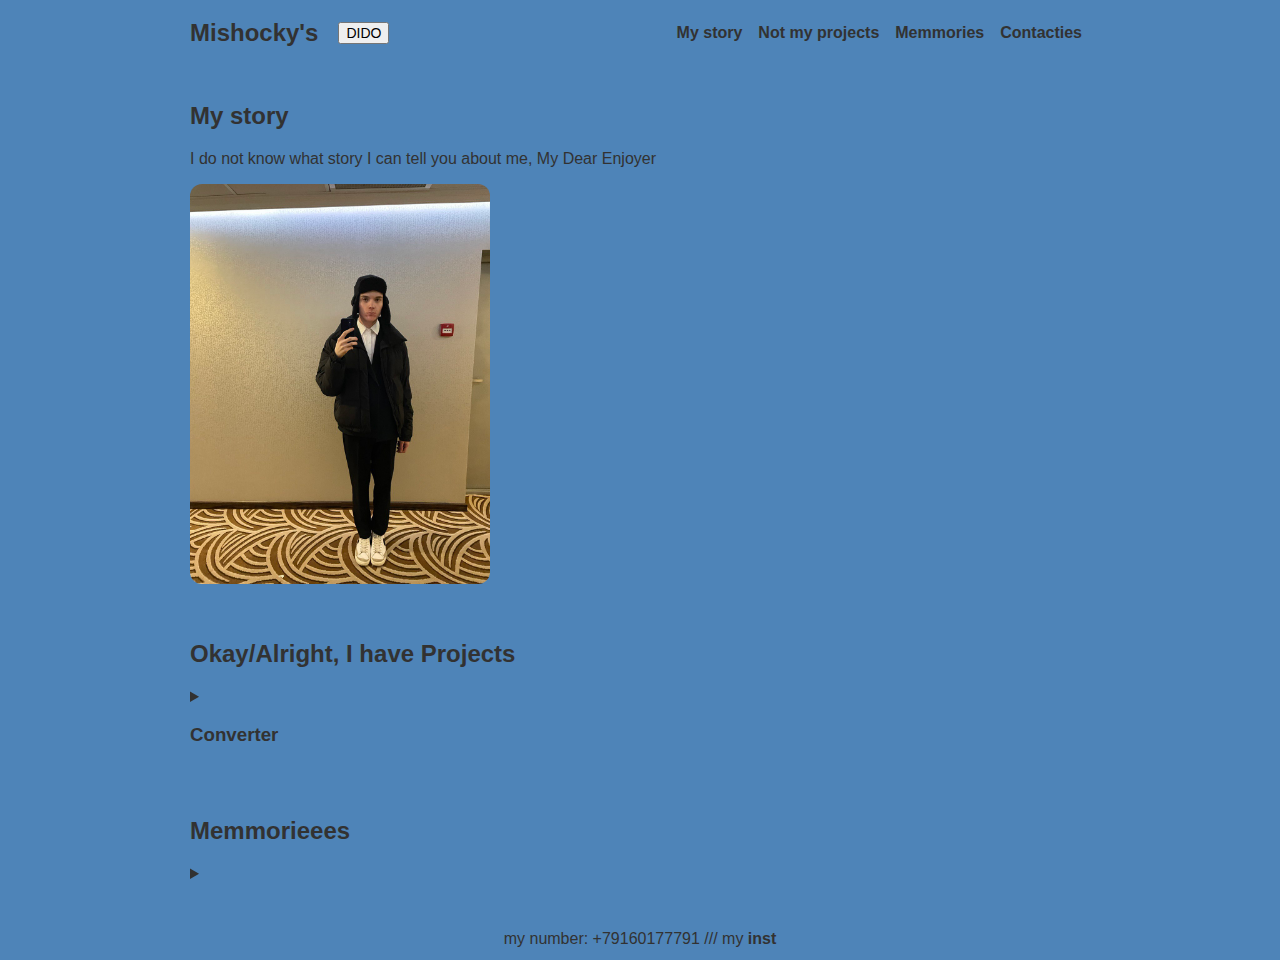
<file: index.html>
<!DOCTYPE html>
<html lang="en">
<head>
    <meta charset="UTF-8">
    <meta http-equiv="X-UA-Compatible" content="IE=edge">
    <meta name="viewport" content="width=device-width, initial-scale=1.0">
    <title>Mishocky's</title>
    <link rel="icon" href="./resources/images/favicon.ico" type="image/x-icon"/>
    <link rel="stylesheet" href="./resources/css/index.css" />
</head>
<body>
    <img src="./resources/images/zaidi.png" id="phone" alt="nepravil'no"/>
    <script src="./script.js" defer></script>
    <nav>
        <h2 id="logo">Mishocky's</h2>
        <button id="dido">DIDO</button>
        <ul class="navigation-items">
            <li class="navigation-item"><a href="#about-me">My story</a></li>
            <li class="navigation-item"><a href="#projects">Not my projects</a></li>
            <li class="navigation-item"><a href="#memmories">Memmories</a></li>
            <li class="navigation-item"><a href="/footer.html">Contacties</a></li>
        </ul>
    </nav>
    <main>
        <section id="about-me">
            <div class="about-me-container">
                <div class="about-me-text-container">
                    <h2>My story</h2>
                    <p>
                        I do not know what story I can tell you about me, My Dear Enjoyer 
                    </p>
                </div>
                <img src="./resources/images/stou.jpg" alt="i am" class="portrait"/>
            </div>
        </section>
        <section id="projects">
            <h2>Okay/Alright, I have Projects</h2>
            <details class="project">
                <summary class="project-title">
                    <h3>Converter</h3>
                </summary>
                <img src="./resources/images/project).png" alt="me as a project" class="project-image"/>
                <p class="project-description"><a href="https://mishochek.github.io/converter/" target="_blank">(it's a link!)</a></p>
            </details>
        </section>
        <section id="memmories">
            <h2>Memmorieees</h2>
            <details class="gallery">
                <summary class="gallery-title">
                    <h3></h3>
                </summary>
                <img src="./resources/images/sergei.jpg" alt="sergei" class="gallery-image"/>
                <img src="./resources/images/moscwa.jpg" alt="moscwa" class="gallery-image"/>
                <img src="./resources/images/denis.jpg" alt="denis" class="gallery-image"/>
                <img src="./resources/images/kotik.jpg" alt="kotik" class="gallery-image"/>
                <img src="./resources/images/sobaka.jpg" alt="sobaka" class="gallery-image"/>
                <img src="./resources/images/poezd.jpg" alt="poezd" class="gallery-image"/>
                <img src="./resources/images/naturals3.jpg" alt="naturali odin" class="gallery-image"/>
                <img src="./resources/images/naturals.jpg" alt="naturali dva" class="gallery-image"/>
            </details>
        </section>
    </main>
    <footer>my number: +79160177791 /// my <a href="https://www.instagram.com/mishock/">inst</a></footer>
</body>
</html>
</file>
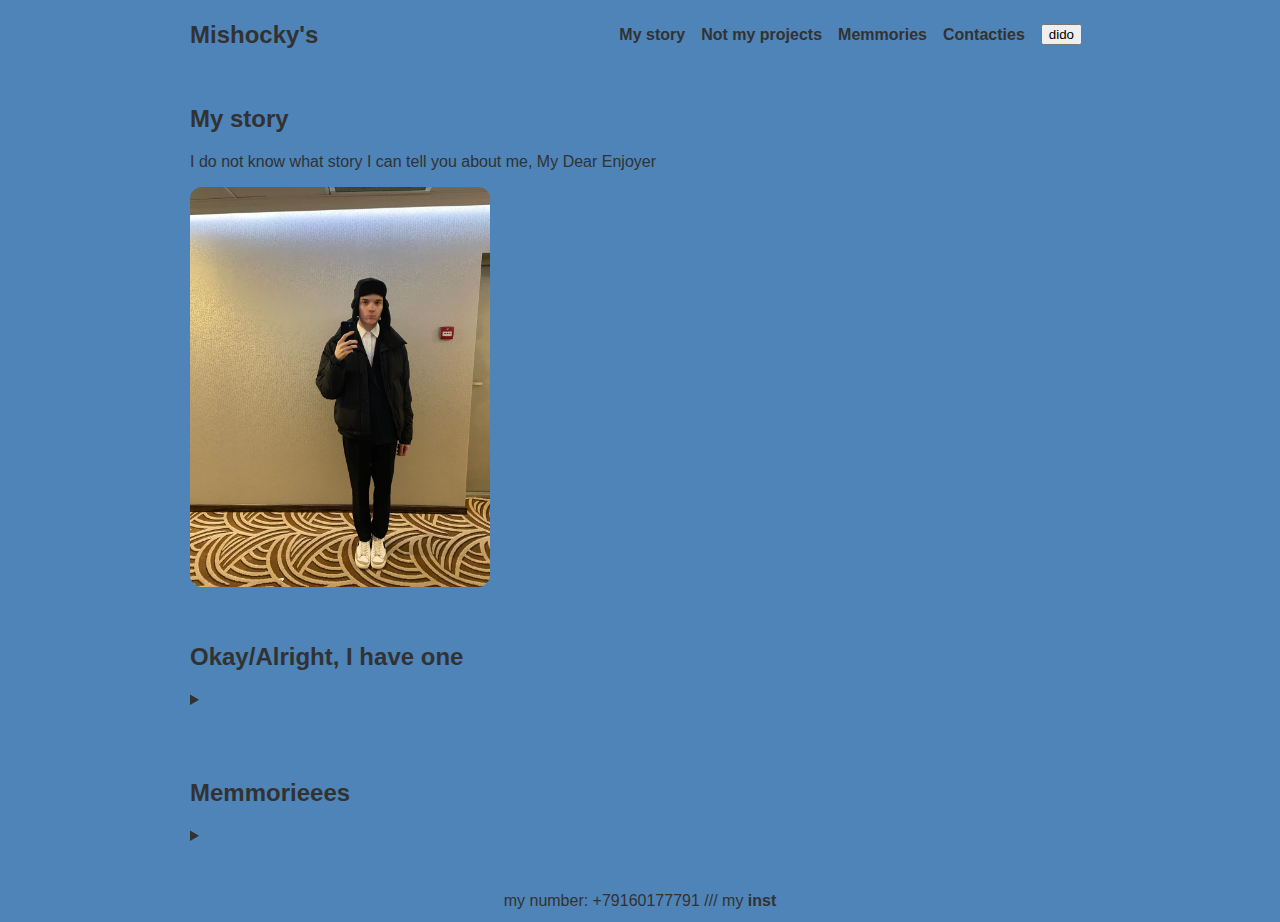
<file: portfolio_wsite/index.html>
<!DOCTYPE html>
<html lang="en">
<head>
    <meta charset="UTF-8">
    <meta http-equiv="X-UA-Compatible" content="IE=edge">
    <meta name="viewport" content="width=device-width, initial-scale=1.0">
    <title>Mishocky's</title>
    <link rel="stylesheet" href="./resources/css/index.css" />
</head>
<body>
    <script src="./script.js" defer></script>
    <nav>
        <h2 id="logo">Mishocky's</h2>
        <ul class="navigation-items">
            <li class="navigation-item"><a href="#about-me">My story</a></li>
            <li class="navigation-item"><a href="#projects">Not my projects</a></li>
            <li class="navigation-item"><a href="#memmories">Memmories</a></li>
            <li class="navigation-item"><a href="/footer.html">Contacties</a></li>
            <li id="dido" class="navigation-item"><button>dido</button></li>
        </ul>
    </nav>
    <main>
        <section id="about-me">
            <div class="about-me-container">
                <div class="about-me-text-container">
                    <h2>My story</h2>
                    <p>
                        I do not know what story I can tell you about me, My Dear Enjoyer 
                    </p>
                </div>
                <img src="./resources/images/stou.jpg" alt="i am" class="portrait"/>
            </div>
        </section>
        <section id="projects">
            <h2>Okay/Alright, I have one</h2>
            <details class="project">
                <summary class="project-title">
                    <h3></h3>
                </summary>
                <img src="./resources/images/project).png" alt="me as a project" class="project-image"/>
                <p class="project-description">Actually/ you are right now on my most elaborate project</p>
            </details>
        </section>
        <section id="memmories">
            <h2>Memmorieees</h2>
            <details class="gallery">
                <summary class="gallery-title">
                    <h3></h3>
                </summary>
                <img src="./resources/images/sergei.jpg" alt="sergei" class="gallery-image"/>
                <img src="./resources/images/moscwa.jpg" alt="moscwa" class="gallery-image"/>
                <img src="./resources/images/denis.jpg" alt="denis" class="gallery-image"/>
                <img src="./resources/images/kotik.jpg" alt="kotik" class="gallery-image"/>
                <img src="./resources/images/sobaka.jpg" alt="sobaka" class="gallery-image"/>
                <img src="./resources/images/poezd.jpg" alt="poezd" class="gallery-image"/>
                <img src="./resources/images/naturals3.jpg" alt="naturali odin" class="gallery-image"/>
                <img src="./resources/images/naturals.jpg" alt="naturali dva" class="gallery-image"/>
            </details>
        </section>
    </main>
    <footer>my number: +79160177791 /// my <a href="https://www.instagram.com/mishock/">inst</a></footer>
</body>
</html>
</file>
<file: resources/css/index.css>
html {
    scroll-behavior: smooth;
  }

 html,
 body {
  height: 100%;
  color: var(--font-color);
 }

 nav {
    display: flex;
    align-items: center;
    padding: var(--spacing-3) 0;
 }
  
 .navigation-items {
    display: flex;
    list-style-type: none;
    padding: 0;
    align-items: center;
    margin: 0;
    margin-left: auto;
 }

 .navigation-item {
    margin: var(--spacing-1);
  }

 :root {
    --spacing-1: 8px;
    --spacing-2: 12px;
    --spacing-3: 16px;
    --spacing-4: 24px;
  
    --border-radius: 12px;
  
    --font-color: #323232;
  }

 body {
    font-family: "Open Sans", sans-serif;
    margin: 0;
    padding: 0 var(--spacing-3);
    max-width: 900px;
    margin: 0 auto;
    display: flex;
    flex-direction: column;
    background-color: rgb(78, 132, 184);
  }

  a {
    color: var(--font-color);
    text-decoration: none;
    font-weight: 600;
  }

  footer {
    margin-top: auto;
    padding: var(--spacing-2) 0;
    text-align: center;
  }


 .portrait {
    width: 300px;
    border-radius: var(--border-radius);
    flex-shrink: 0;
  }

 .project-image {
    width: 40%;
  }

  .gallery-image{
      width: 200px;
      display: inline;
      margin: 5px;
  }

  #logo {
    margin: 0;
  }
  section {
    padding: var(--spacing-3) 0;
  }

  details {
    cursor: pointer;
  }

  button {
    font-size: 14px;
    margin-left: 20px;
  }

  #dido {
      right: 500px;
  }
  
  @media only screen and (max-width: 600px) {
    .about-me-container {
      flex-direction: column;
    }
  }

 @media screen and (min-width:900px) {
    #phone {
      display: none;
    }
  }

  @media screen and (max-with:900px) {
    #phone {
      width: 100%;
    }
    body {
      display: none;
    }
  }
</file>
<file: portfolio_wsite/resources/css/index.css>
html {
    scroll-behavior: smooth;
  }

 html,
 body {
  height: 100%;
  color: var(--font-color);
 }

 nav {
    display: flex;
    align-items: center;
    padding: var(--spacing-3) 0;
 }
  
 .navigation-items {
    display: flex;
    list-style-type: none;
    padding: 0;
    align-items: center;
    margin: 0;
    margin-left: auto;
 }

 .navigation-item {
    margin: var(--spacing-1);
  }
  

 body{
    background-color: rgb(78, 132, 184);
 }

 :root {
    --spacing-1: 8px;
    --spacing-2: 12px;
    --spacing-3: 16px;
    --spacing-4: 24px;
  
    --border-radius: 12px;
  
    --font-color: #323232;
  }

 body {
    font-family: "Open Sans", sans-serif;
    margin: 0;
    padding: 0 var(--spacing-3);
    max-width: 900px;
    margin: 0 auto;
    display: flex;
    flex-direction: column;
  }

  a {
    color: var(--font-color);
    text-decoration: none;
    font-weight: 600;
  }

  footer {
    margin-top: auto;
    padding: var(--spacing-2) 0;
    text-align: center;
  }


 .portrait {
    width: 300px;
    border-radius: var(--border-radius);
    flex-shrink: 0;
  }

 .project-image {
    width: 40%;
  }

  .gallery-image{
      width: 200px;
      display: inline;
      margin: 5px;
  }

  #logo {
    margin: 0;
  }
  section {
    padding: var(--spacing-3) 0;
  }

  details {
    cursor: pointer;
  }

  #dido {
      right: 500px;
  }
  
  @media only screen and (max-width: 600px) {
    .about-me-container {
      flex-direction: column;
    }
  }
</file>
